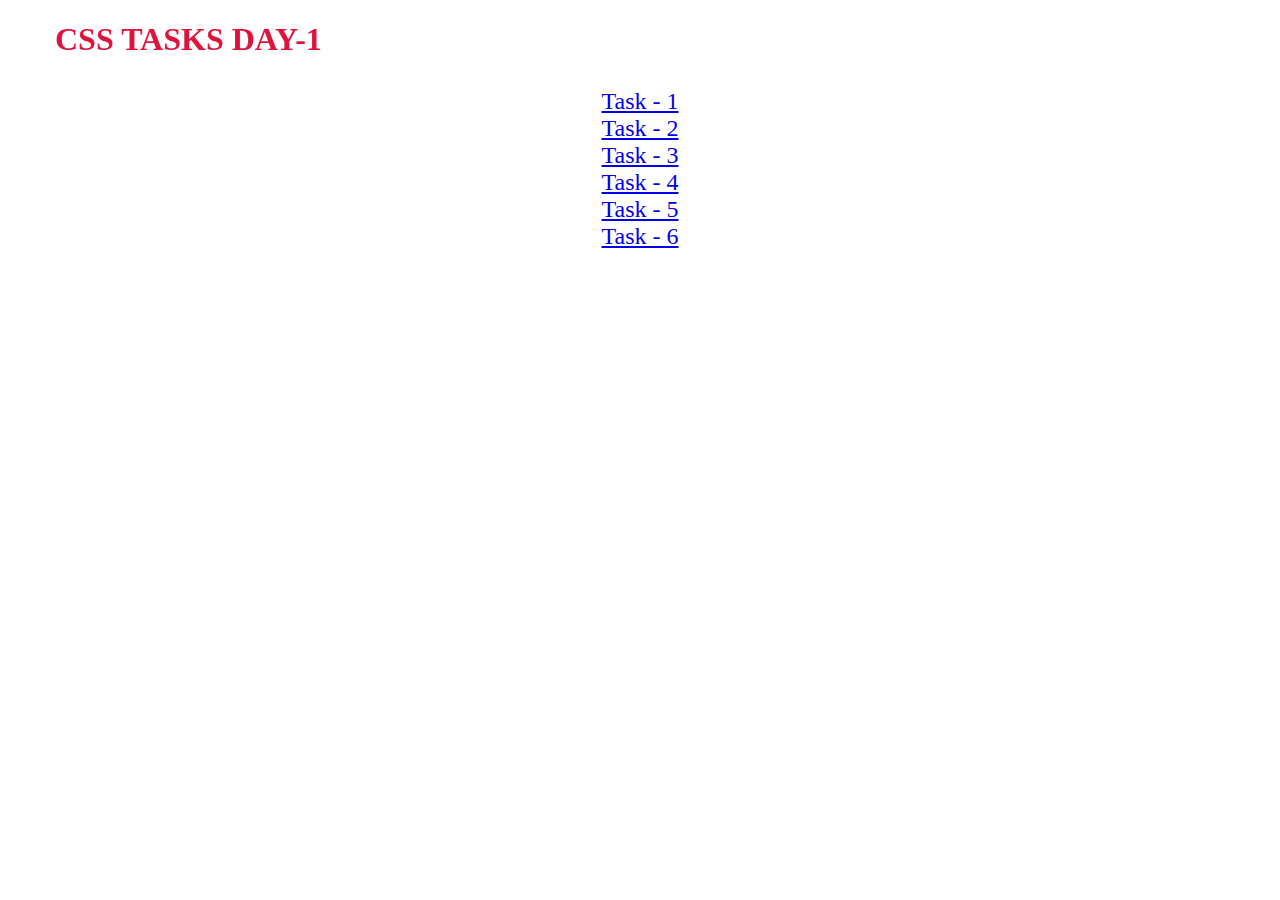
<file: index.html>
<!DOCTYPE html>
<html lang="en">

<head>
    <meta charset="UTF-8">
    <meta name="viewport" content="width=device-width, initial-scale=1.0">
    <title>CSS Tasks</title>
</head>

<body>
    <h1 style="color: crimson;">
        <marquee behavior="alternate" direction="right">CSS TASKS DAY-1</marquee>
    </h1>
    <div style="text-align: center; font-size: x-large;">
        <a href="task1.html" target="_blank">Task - 1</a><br>
        <a href="task2.html" target="_blank">Task - 2</a><br>
        <a href="task3.html" target="_blank">Task - 3</a><br>
        <a href="task4.html" target="_blank">Task - 4</a><br>
        <a href="task5.html" target="_blank">Task - 5</a><br>
        <a href="task6.html" target="_blank">Task - 6</a>
    </div>
</body>

</html>
</file>
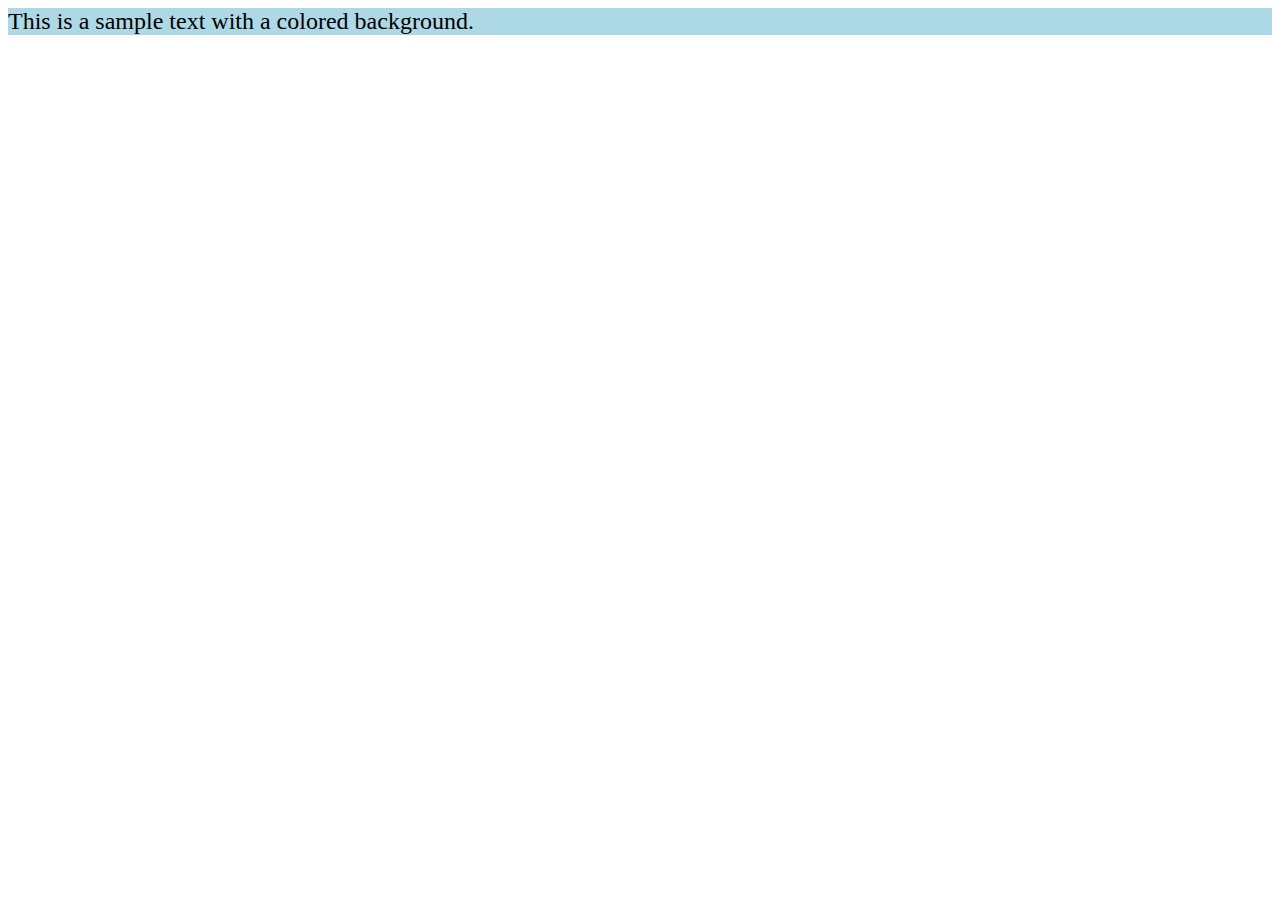
<file: task1.html>
<!DOCTYPE html>
<html lang="en">

<head>
    <meta charset="UTF-8">
    <meta name="viewport" content="width=device-width, initial-scale=1.0">
    <title>CSS Task1</title>
</head>

<body>
    <div style="background-color: lightblue; font-size: x-large;">
        This is a sample text with a colored background.
    </div>
</body>

</html>
</file>
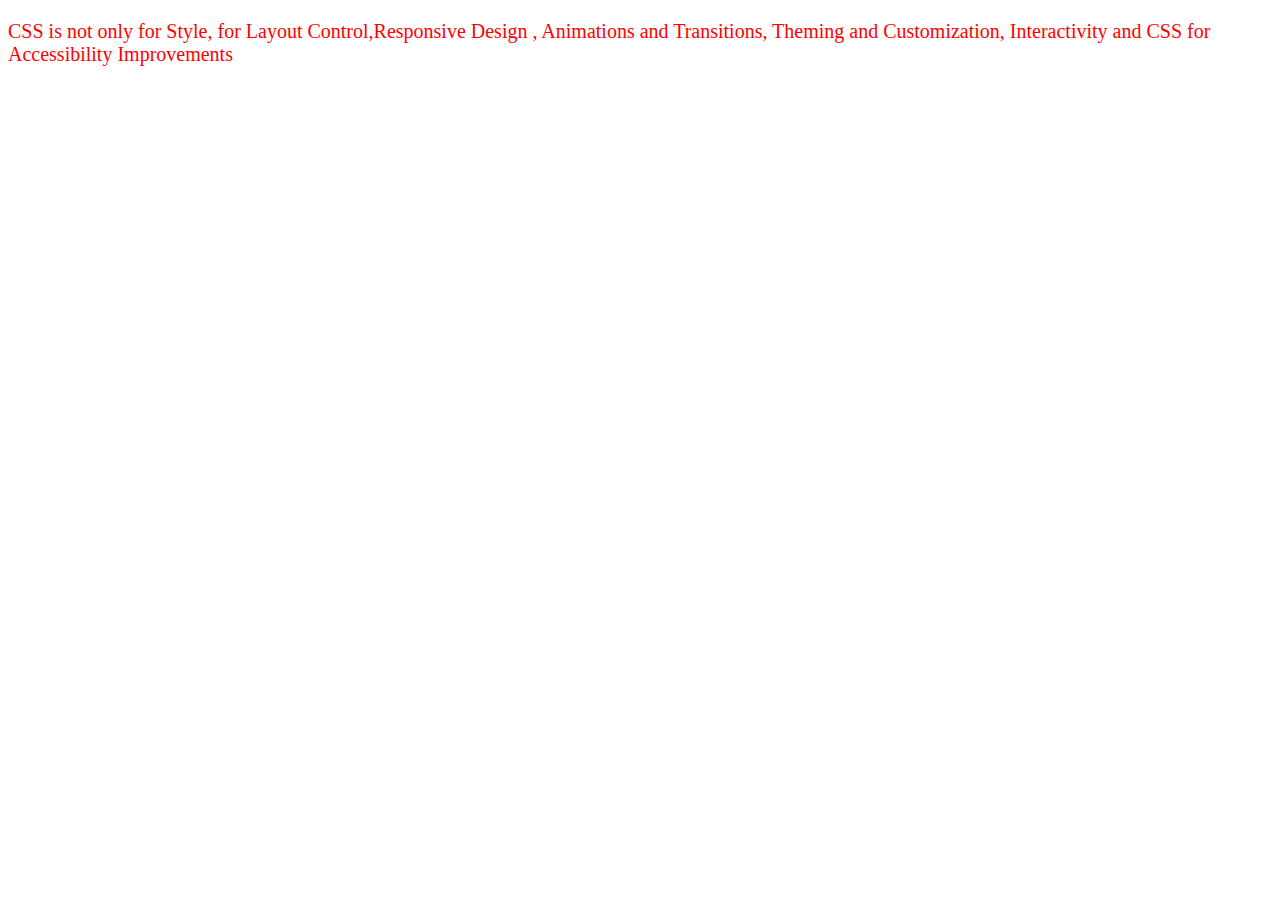
<file: task2.html>
<!DOCTYPE html>
<html lang="en">

<head>
    <meta charset="UTF-8">
    <meta name="viewport" content="width=device-width, initial-scale=1.0">
    <title>CSS Task2</title>
    <style>
        p {
            color: red;
            font-size: 20px;
        }
    </style>
</head>

<body>
    <p>CSS is not only for Style, for Layout Control,Responsive Design , Animations and Transitions, Theming and
        Customization, Interactivity and CSS for Accessibility Improvements</p>
</body>

</html>
</file>
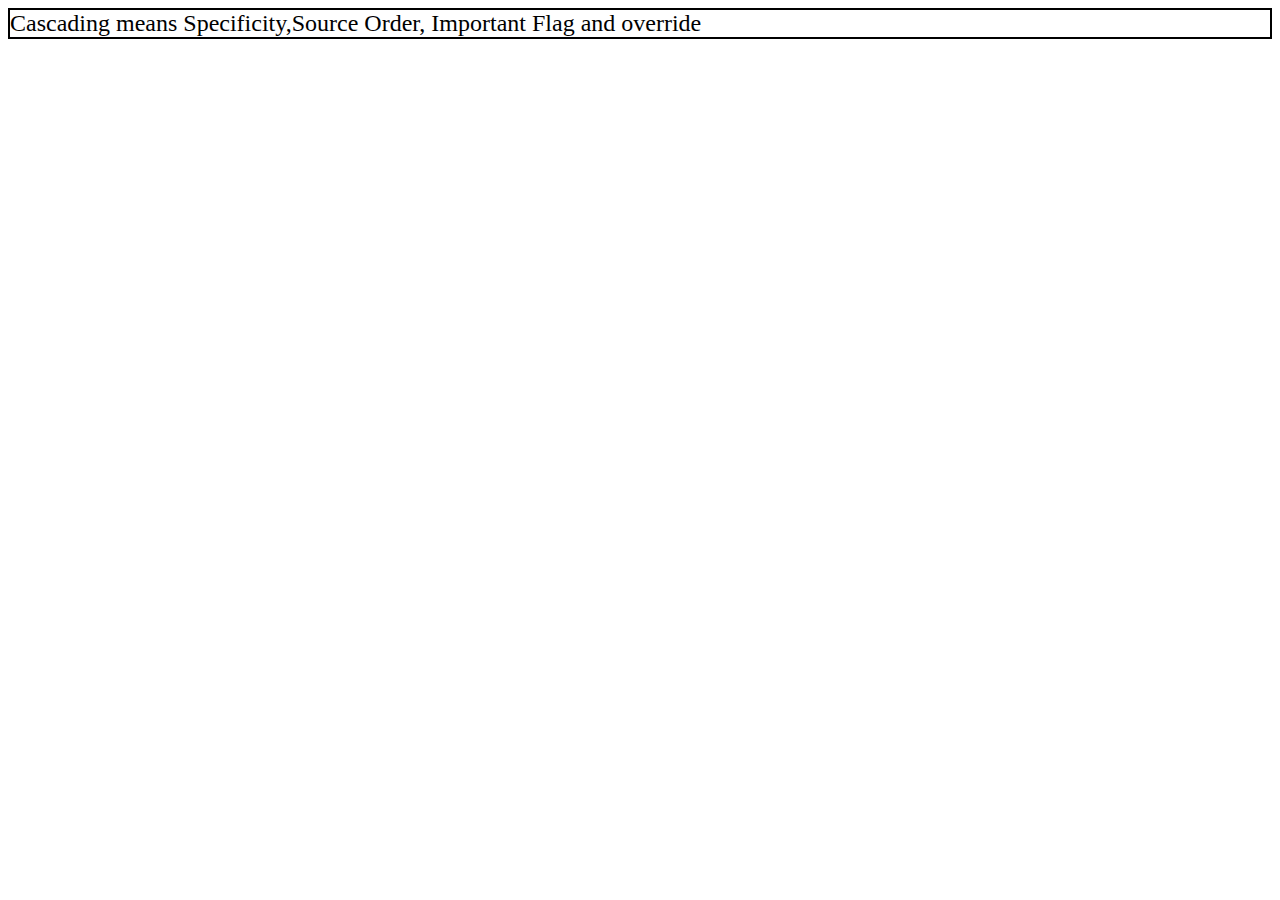
<file: task3.html>
<!DOCTYPE html>
<html lang="en">

<head>
    <meta charset="UTF-8">
    <meta name="viewport" content="width=device-width, initial-scale=1.0">
    <title>CSS Task3</title>
    <link rel="stylesheet" href="styles.css">
</head>

<body>
    <div class="abc">
        Cascading means Specificity,Source Order, Important Flag and override
    </div>
</body>

</html>
</file>
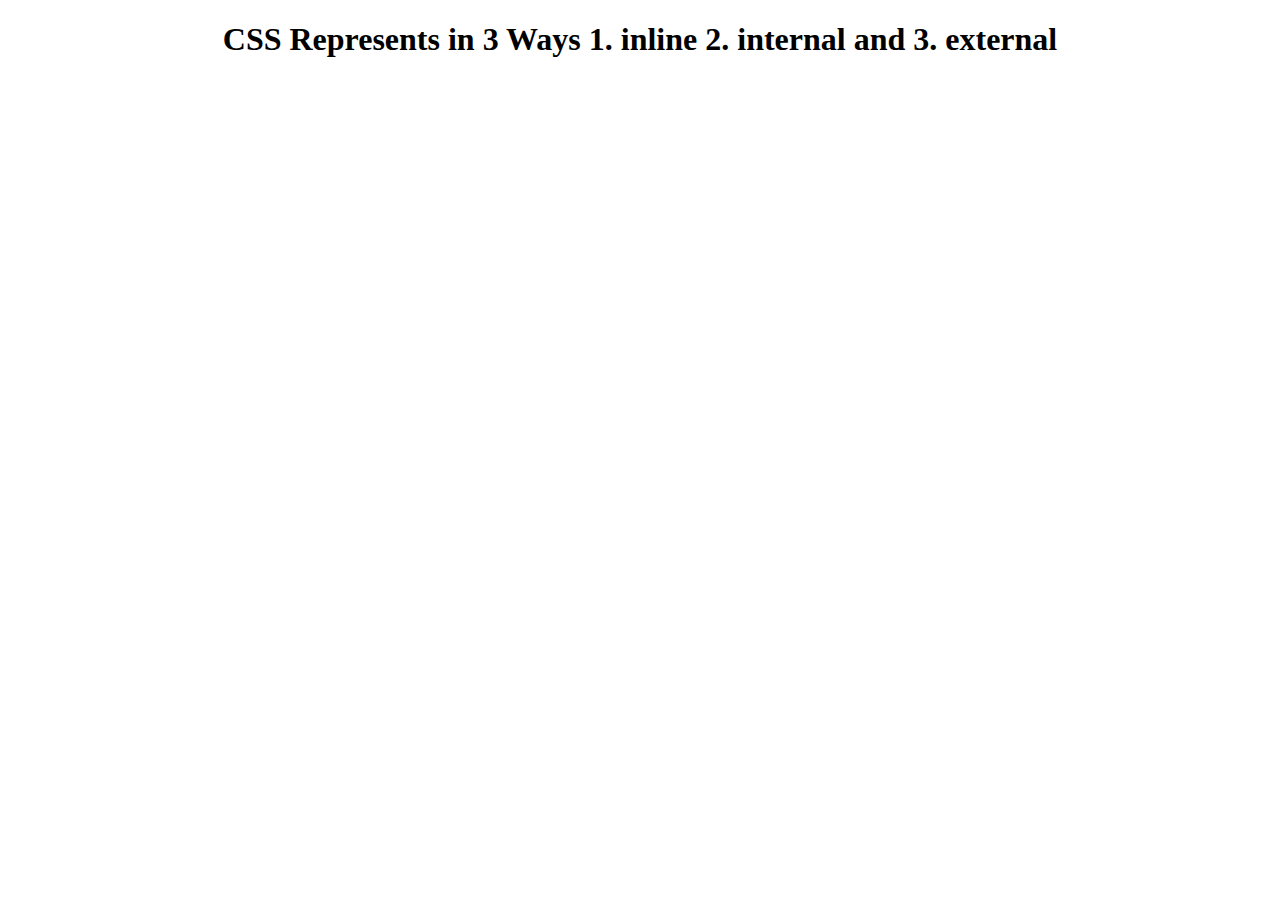
<file: task4.html>
<!DOCTYPE html>
<html lang="en">

<head>
    <meta charset="UTF-8">
    <meta name="viewport" content="width=device-width, initial-scale=1.0">
    <title>CSS Task4</title>
    <style>
        h1 {
            text-align: center;
        }
    </style>
</head>

<body>
    <h1> CSS Represents in 3 Ways 1. inline 2. internal and 3. external</h1>
</body>

</html>
</file>
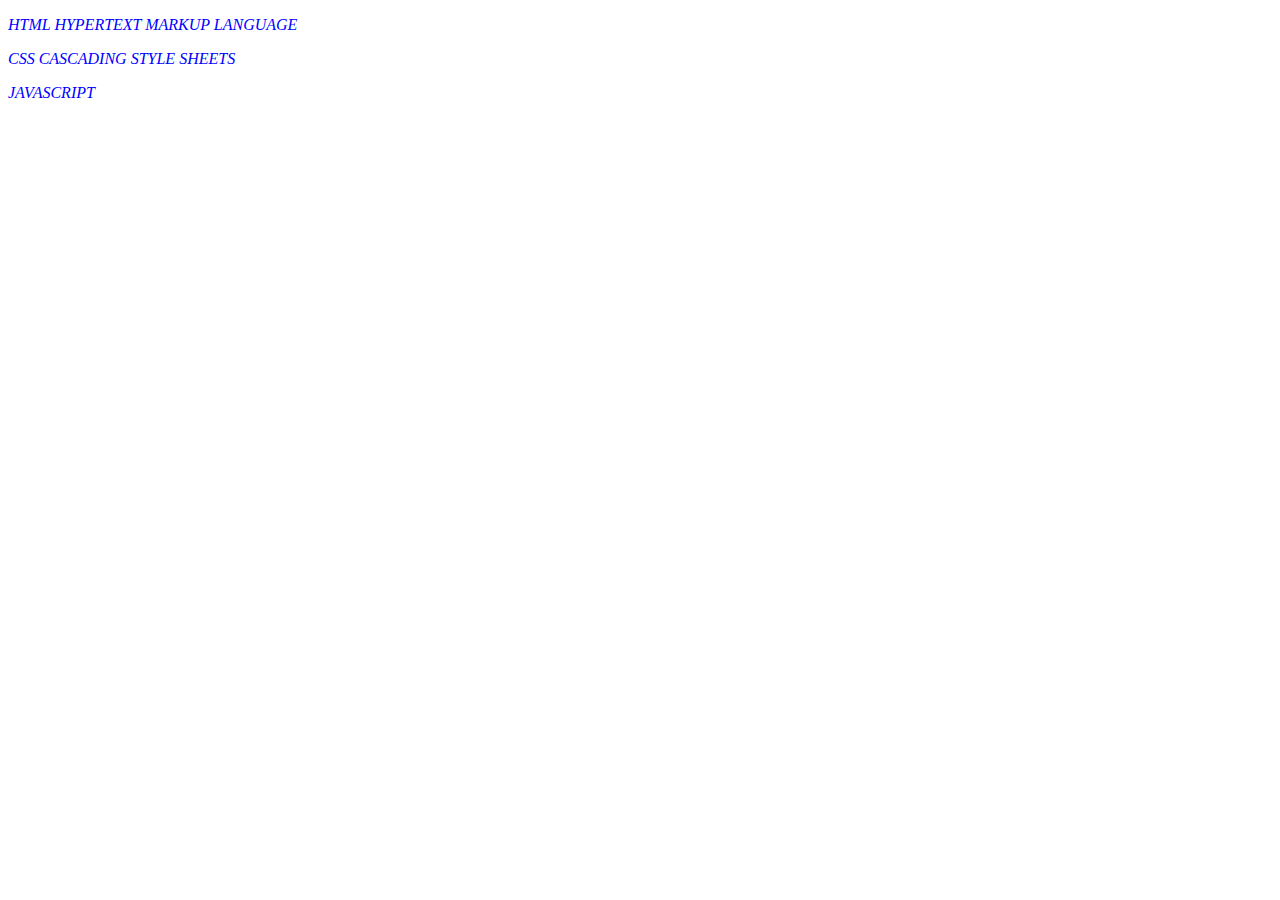
<file: task6.html>
<!DOCTYPE html>
<html lang="en">

<head>
    <meta charset="UTF-8">
    <meta name="viewport" content="width=device-width, initial-scale=1.0">
    <title>CSS Task6</title>
    <link rel="stylesheet" href="style.css">
</head>

<body>
    <p> HTML HYPERTEXT MARKUP LANGUAGE </p>
    <p> CSS CASCADING STYLE SHEETS </p>
    <p> JAVASCRIPT </p>
</body>

</html>
</file>
<file: styles.css>
.abc {
    border: 2px solid black;
    font-size: x-large;
}
</file>
<file: style.css>
p {
    color: blue;
    font-style: italic;
}
</file>
